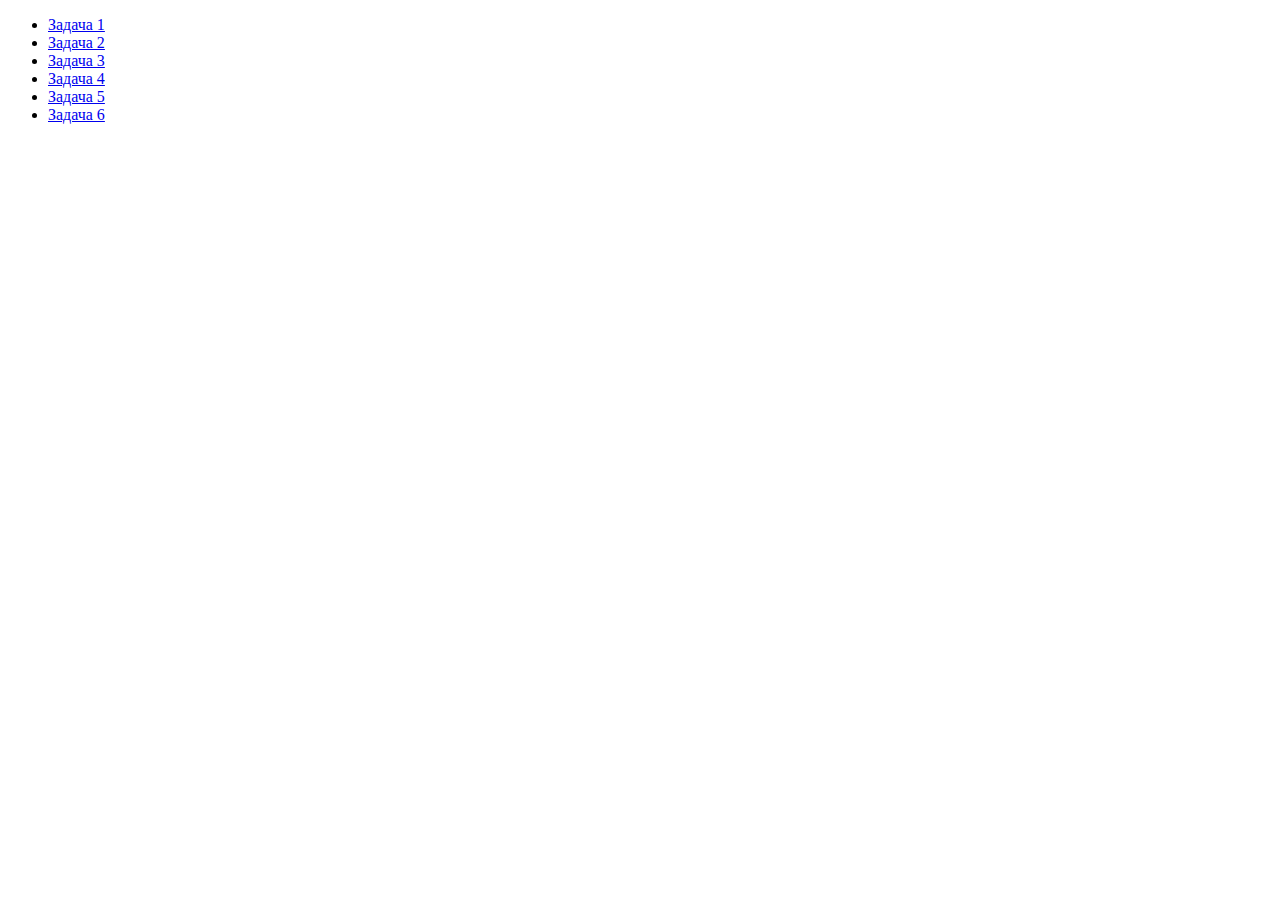
<file: index.html>
<!DOCTYPE html>
<html lang="en">
<head>
    <meta charset="UTF-8">
    <title>JS-Start</title>
</head>
<body>
<ul>
  <li>
    <a href="task_1/index.html">Задача 1</a>
  </li>
  <li>
    <a href="task_2/index.html">Задача 2</a>
  </li>
  <li>
    <a href="task_3/index.html">Задача 3</a>
  </li>
  <li>
    <a href="task_4/index.htm">Задача 4</a>
  </li>
  <li>
    <a href="task_5/index.html">Задача 5</a>
  </li>
  <li>
    <a href="task_6/index.html">Задача 6</a>
  </li>
</ul>
</body>
</html>
</file>
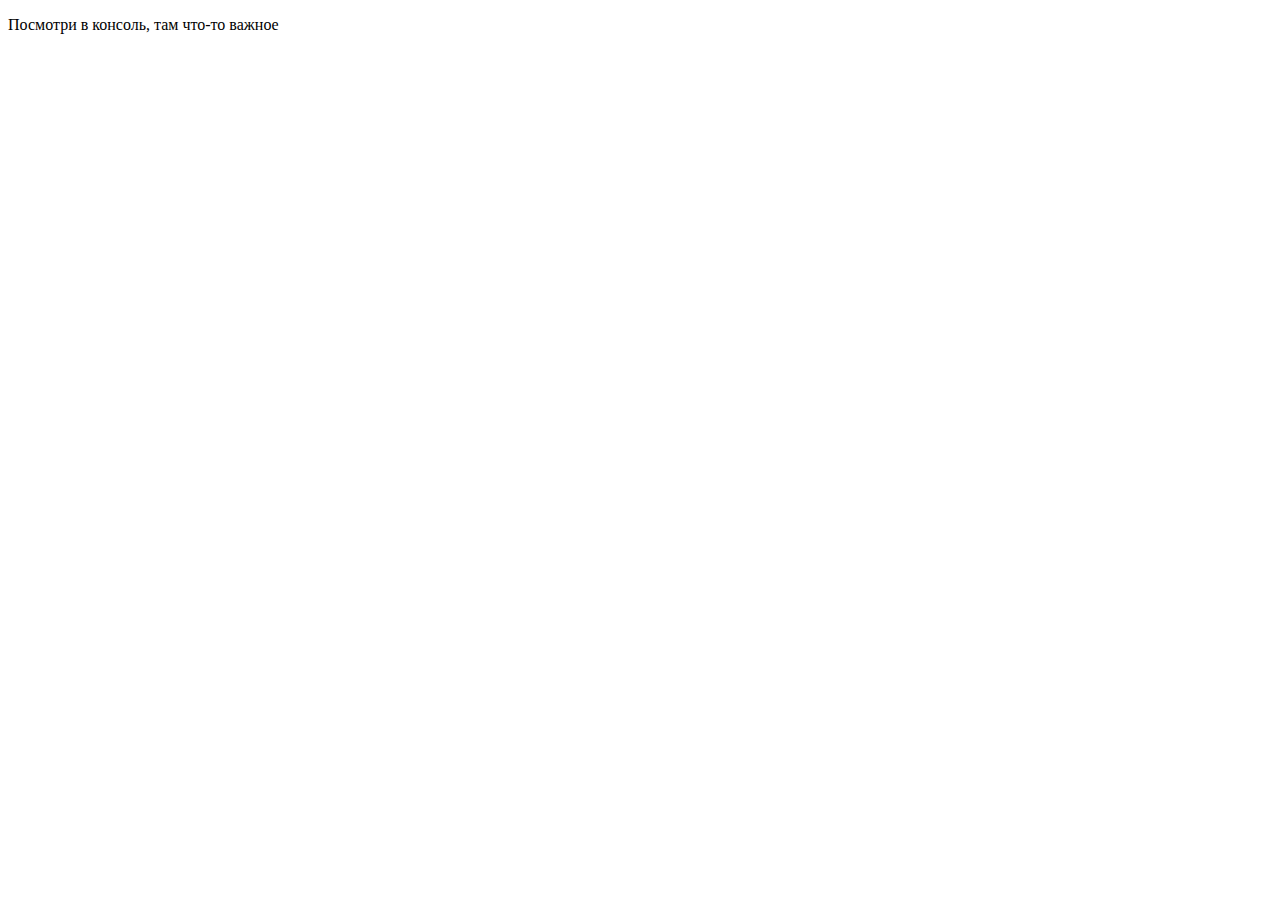
<file: task_1/index.html>
<!DOCTYPE html>
<html lang="en">
<head>
    <meta charset="UTF-8">
    <title>JS-Start. 1 задача</title>
</head>
<body>
<p>Посмотри в консоль, там что-то важное</p>
</body>
<script src="script.js"></script>
</html>
</file>
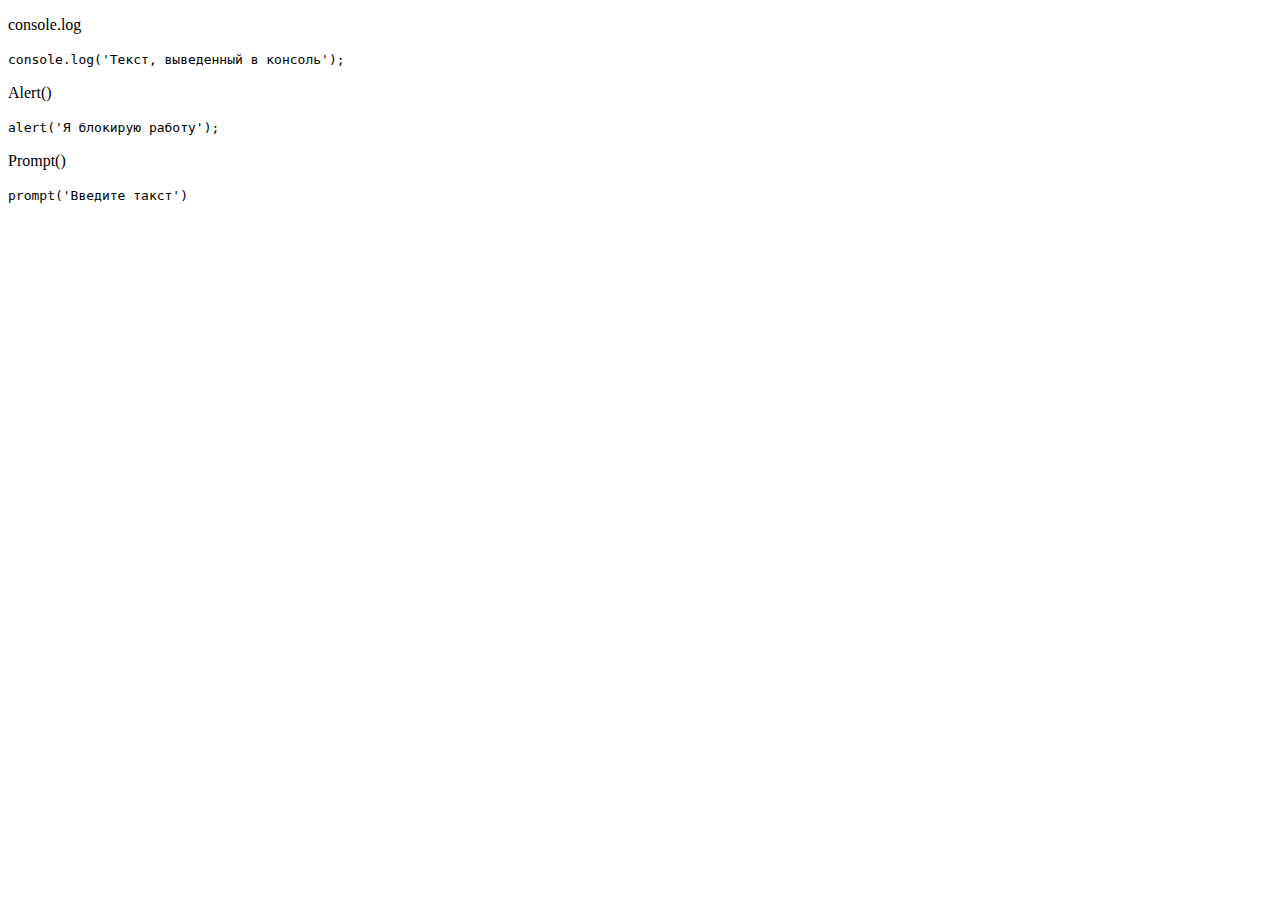
<file: task_2/index.html>
<!DOCTYPE html>
<html lang="en">
<head>
    <meta charset="UTF-8">
    <title>JS-Start. 2 задача</title>
</head>
<body>
<p id="consoleLog">console.log</p>
<code>
  console.log('Текст, выведенный в консоль');
</code>
<p id="myAlert">Alert()</p>
<code>
  alert('Я блокирую работу');
</code>
<p id="prompt">Prompt()</p>
<code>
  prompt('Введите такст')
</code>
<script src="script.js"></script>
</body>
</html>
</file>
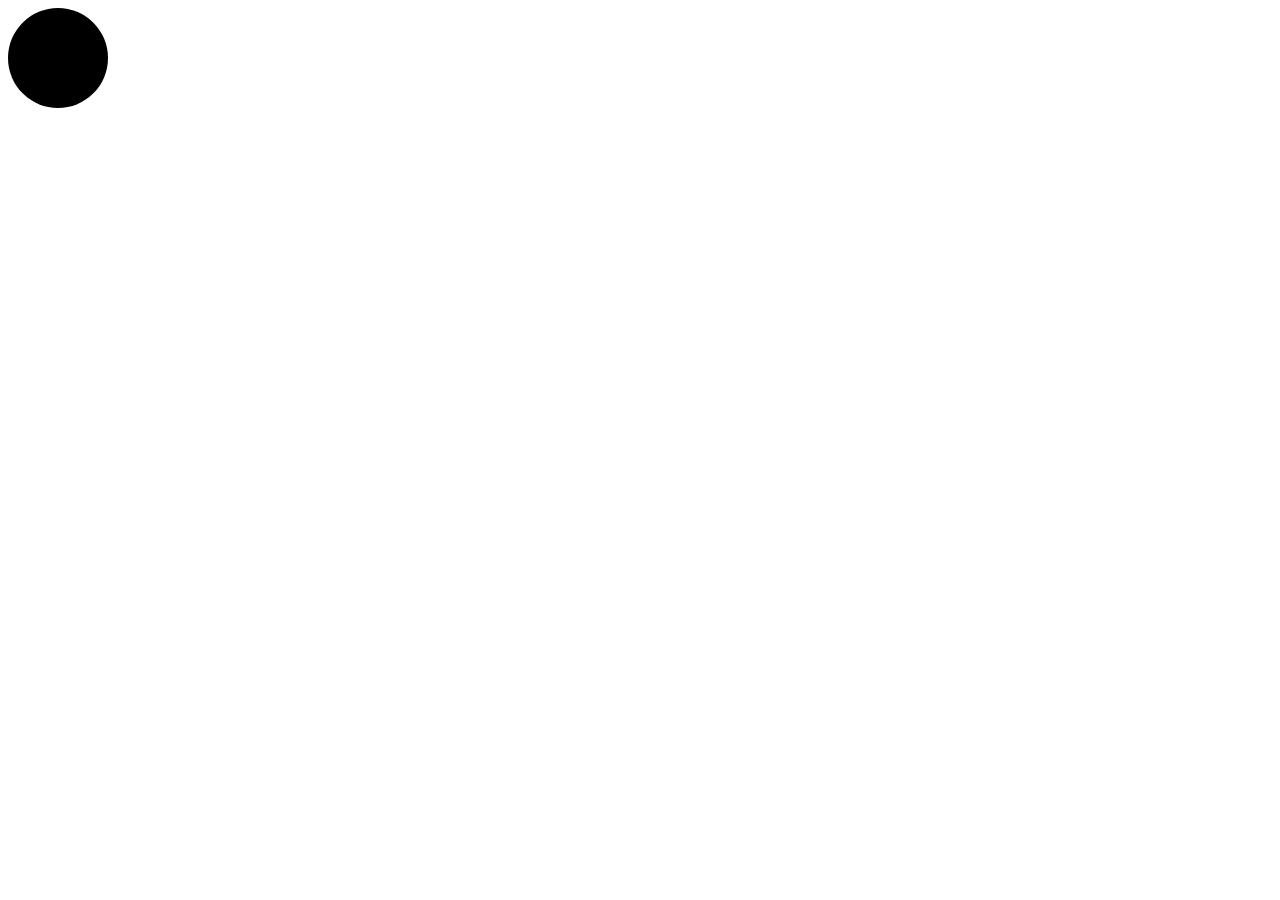
<file: task_3/index.html>
<!DOCTYPE html>
<html lang="en">
<head>
    <meta charset="UTF-8">
    <title>JS-Start. 3 задача</title>
    <link rel="stylesheet" type="text/css" href="style.css">
</head>
<body>
<div id="trafficLight"></div>
<script src="script.js"></script>
</body>
</html>
</file>
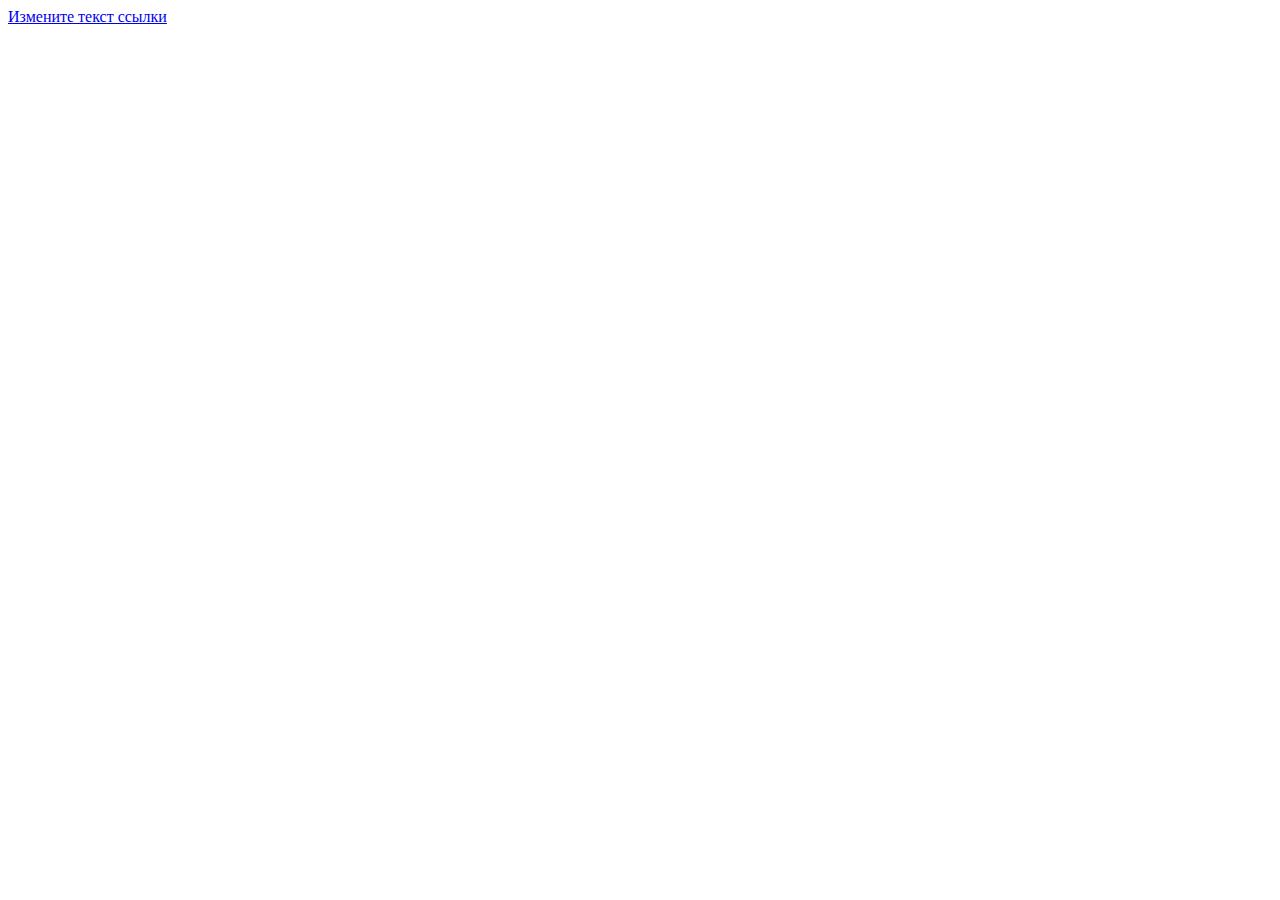
<file: task_4/index.htm>
<!DOCTYPE html>
<html lang="en">
<head>
    <meta charset="UTF-8">
    <title>JS-Start. 4 задача</title>
</head>
<body>
<a id="myLink"
href="https://www.google.com/">Измените текст ссылки</a>
<script src="script.js"></script>
</body>
</html>
</file>
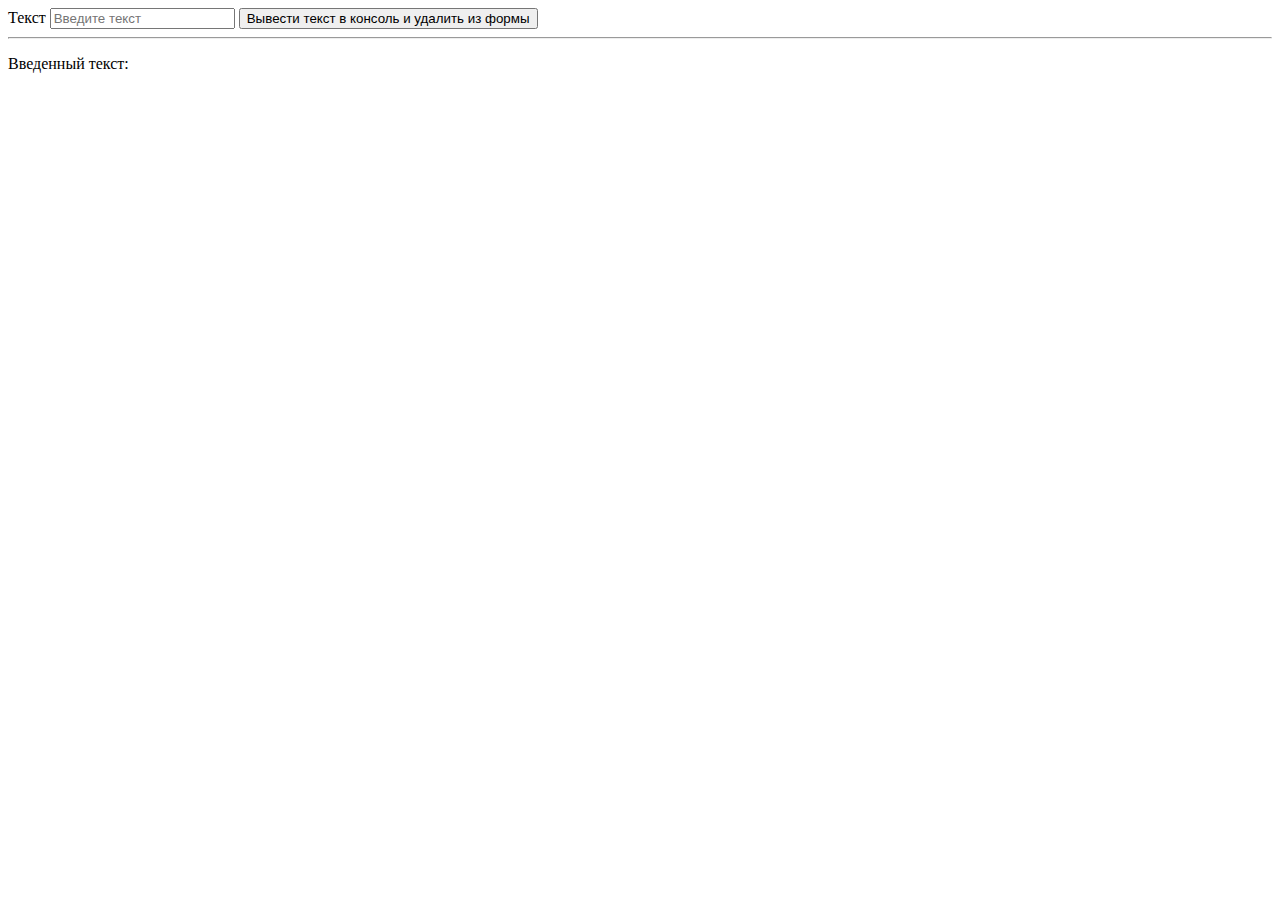
<file: task_5/index.html>
<!DOCTYPE html>
<html lang="en">
<head>
    <meta charset="UTF-8">
    <title>JS-Start. 5 задача</title>
</head>
<body>
<form  action="form" id="clearForm">
    <label>
        Текст
        <input  type="text" id="inputTex" placeholder="Введите текст">
    </label>
    <button type="submit">
        Вывести текст в консоль и удалить из формы
    </button>
</form>
<hr>
<p>Введенный текст:</p>
<p id="duplicateField"></p>
<script src="script.js"></script>
</body>
</html>
</file>
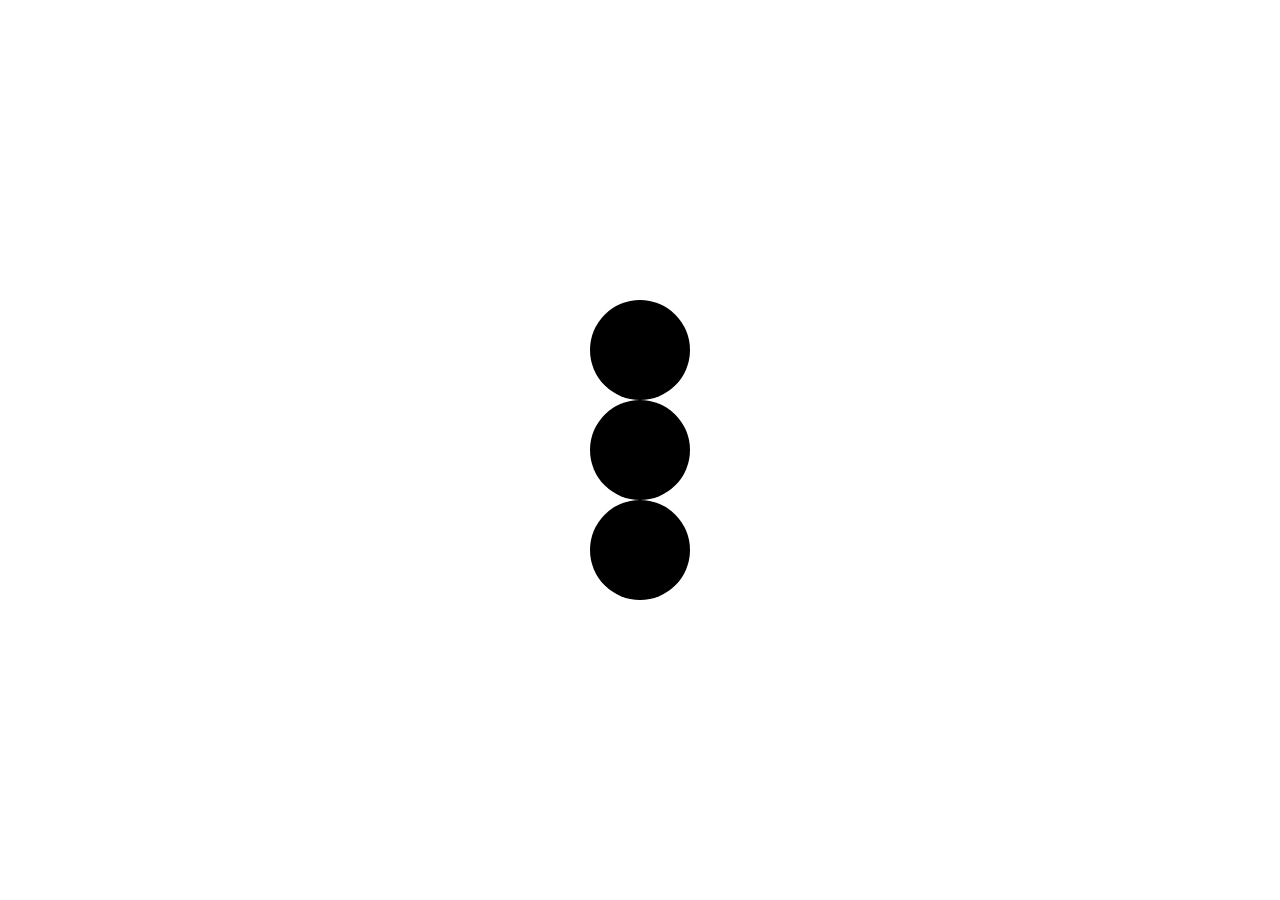
<file: task_6/index.html>
<!DOCTYPE html>
<html lang="en">

<head>
    <meta charset="utf-8">
    <title>JS-Start / Задача 6 - Светофор тройной</title>
    <link rel="stylesheet" type="text/css" href="style.css">
</head>

<body>
    <div class="page">
        <div id="trafficLight1"></div>
        <div id="trafficLight2"></div>
        <div id="trafficLight3"></div>
    </div>
    <script src="script.js"></script>
</body>

</html>
</file>
<file: task_3/style.css>
#trafficLight {
    width: 100px;
    height: 100px;
    border-radius: 50%;
    background: black;
  }
</file>
<file: task_6/style.css>
#back {
    font-size: 20px;
    text-decoration: none;
    color: rgb(34, 0, 255);
}

#back:hover {
    font-size: 25px;
}

.page {
    width: 100px;
    height: 300px;
    position: absolute;
    left: 0;
    right: 0;
    margin: 0 auto;
    top: calc(50% - 150px);
}

#trafficLight1 {
    width: 100px;
    height: 100px;
    border-radius: 50%;
    background: black;
}

#trafficLight2 {
    width: 100px;
    height: 100px;
    border-radius: 50%;
    background: black;
}

#trafficLight3 {
    width: 100px;
    height: 100px;
    border-radius: 50%;
    background: black;
}
</file>
